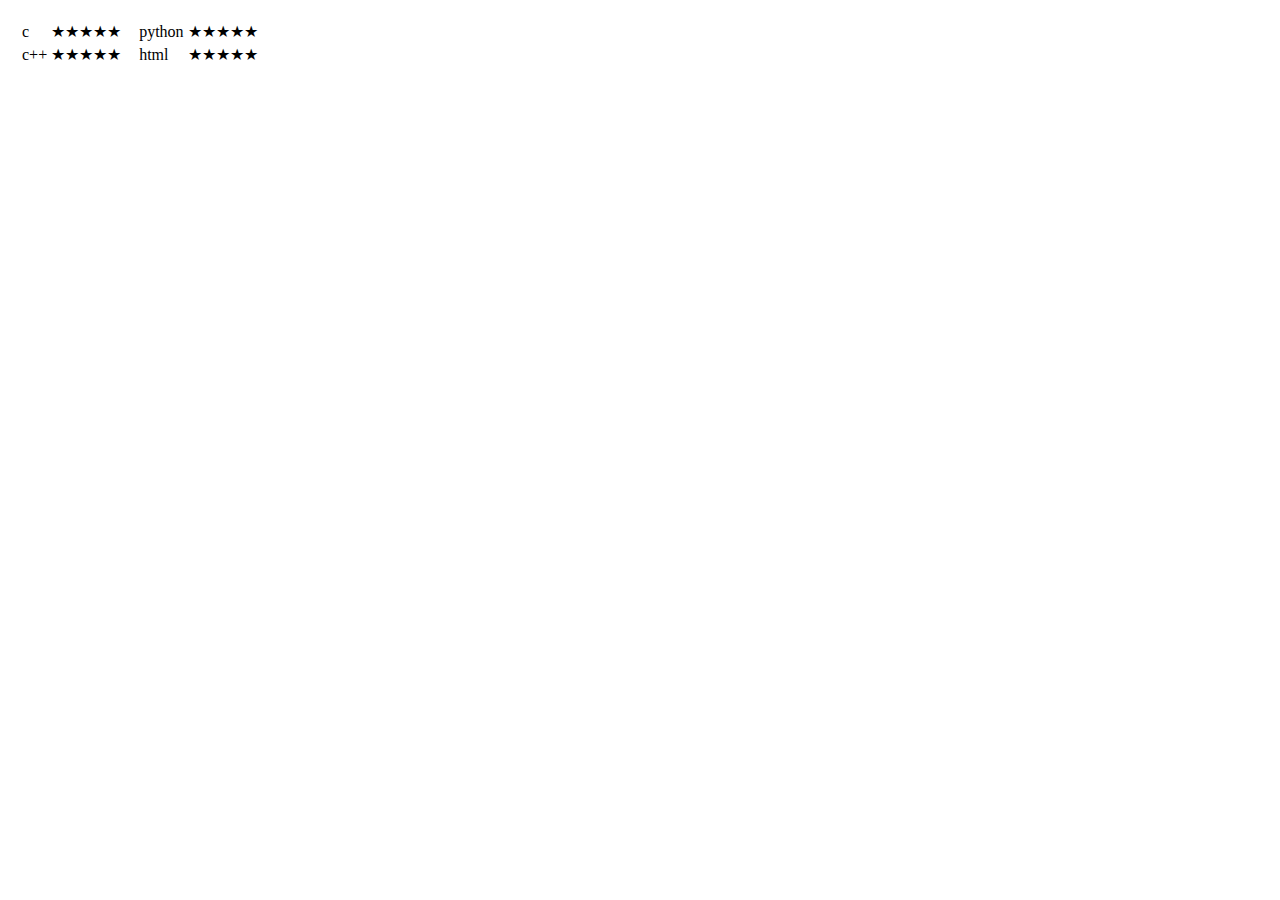
<file: table.html>
<!DOCTYPE html>
<html lang="en" dir="ltr">
  <head>
    <meta charset="utf-8">
    <title>table</title>
    
  </head>
  <body>
    <table cellspacing="10">
      <tr>
        <td>
          <table>
            <tr>
              <td>c</td>
              <td>★★★★★</td>
            </tr>
            <tr>
              <td>c++</td>
              <td>★★★★★</td>
            </tr>
            </table>
        </td>
        <td>
          <table>
            <tr>
              <td>python</td>
              <td>★★★★★</td>
            </tr>
            <tr>
              <td>html</td>
              <td>★★★★★</td>
            </tr>
          </table>
        </td>
        </tr>


    </table>



  </body>
</html>
</file>
